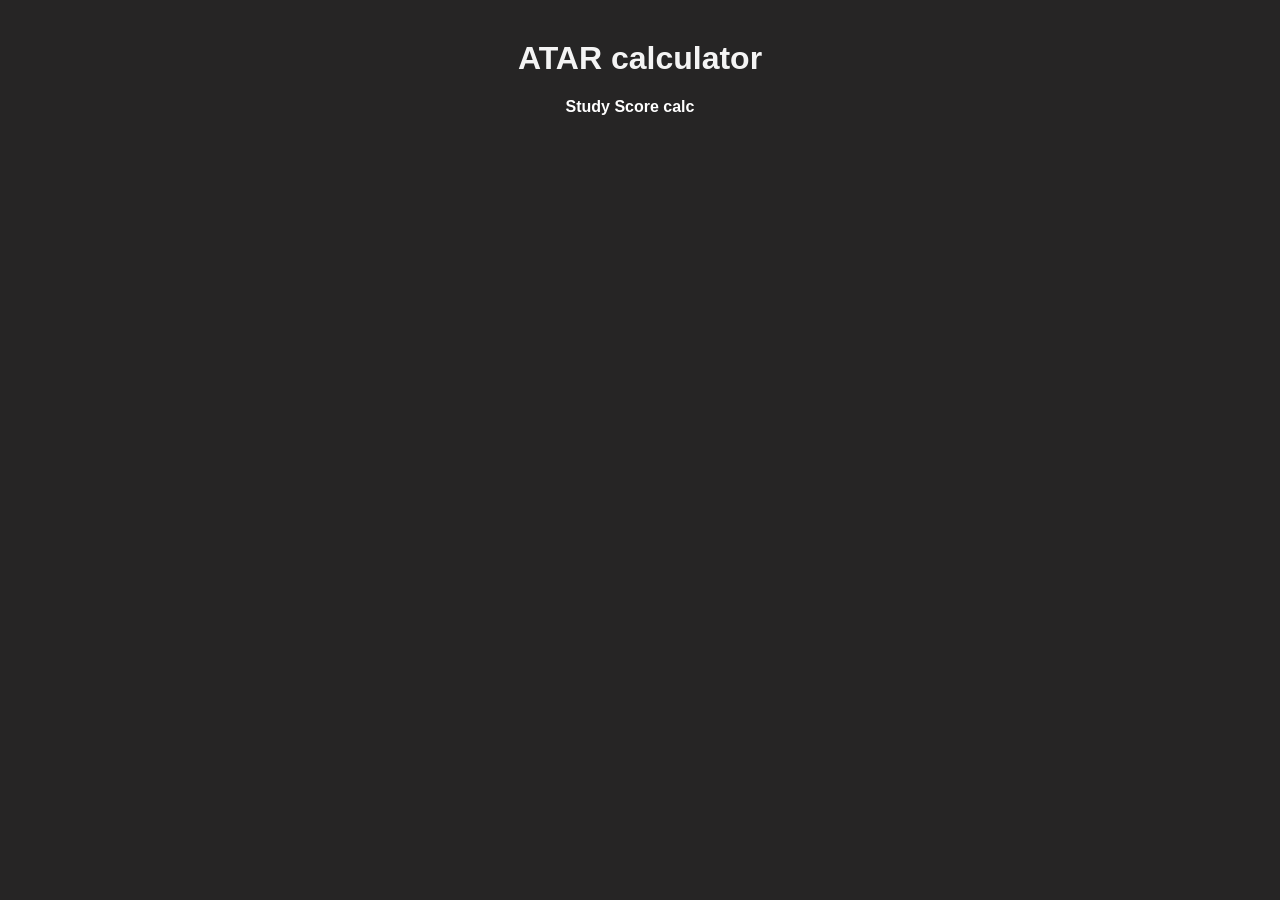
<file: index.html>
<!DOCTYPE html>
<html lang="en">
<head>
  <meta charset="UTF-8">
  <title>ATAR calc</title>
  <meta name="viewport" content="width=device-width, initial-scale=1">
  <link rel="stylesheet" href="style.css?v=1">
</head>
<body>
  <h1>ATAR calculator</h1>
    <style>
    h1 {
      text-align: center;
    }
     nav a {
    text-decoration: none; 
    color: white;          
    margin-right: 20px;    
    font-weight: bold;     
 }
    nav {
    text-align: center;
 }
  nav a:hover {
    color: darkgray;       
 }
  
  </style>
    <nav>
    <a href="sscalc.html">Study Score calc</a> 
  </nav>

</body>
</html>
</file>
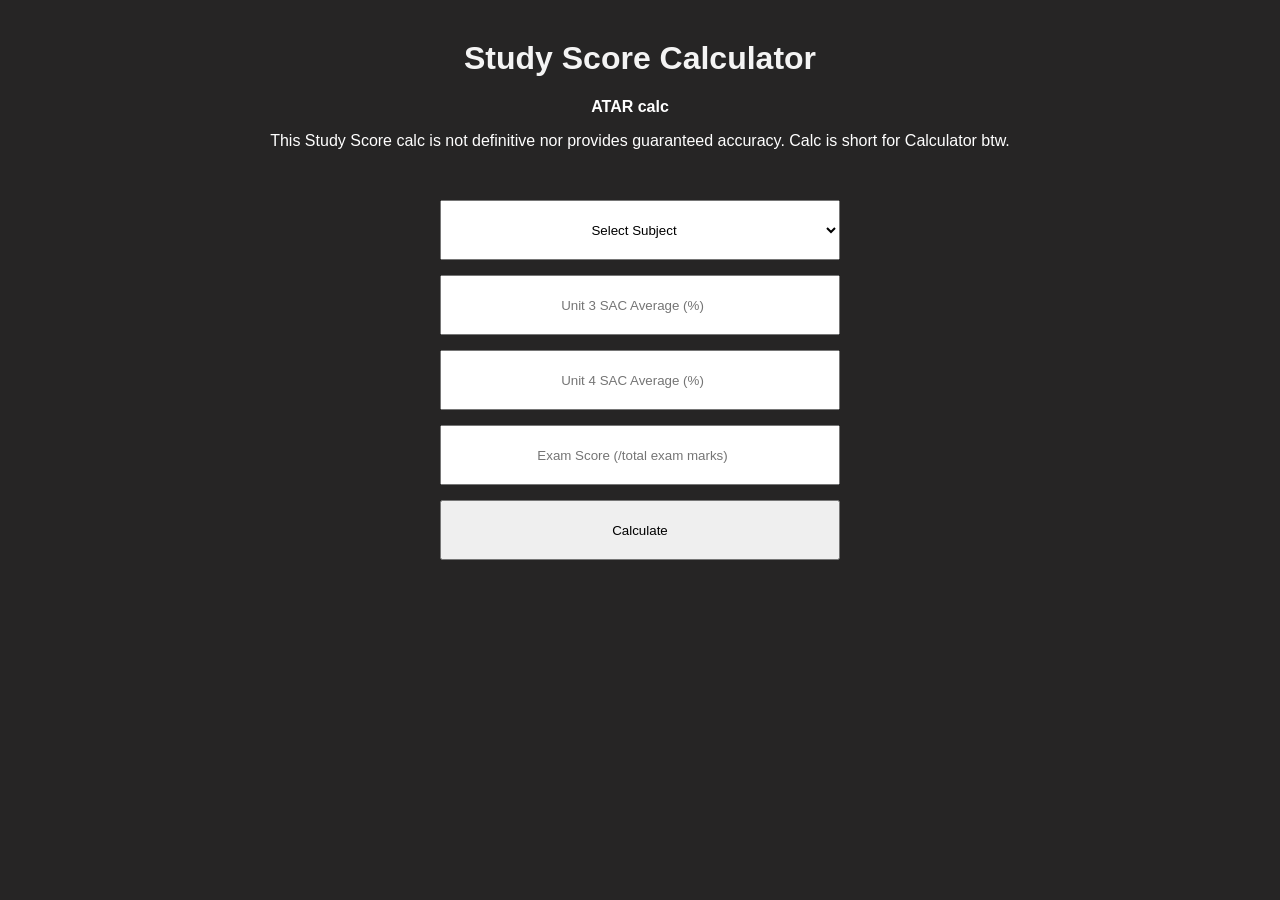
<file: sscalc.html>
<!DOCTYPE html>
<html lang="en">
<head>
  <meta charset="UTF-8">
  <title>Sutdy Score calc</title>
  <meta name="viewport" content="width=device-width, initial-scale=1">
  <link rel="stylesheet" href="style.css?v=1">
</head>
<body>
  <h1>Study Score Calculator</h1>
    <style>
    h1 {
      text-align: center;
    }
     nav a {
    text-decoration: none; 
    color: white;          
    margin-right: 20px;    
    font-weight: bold;     
  }
    nav { 
       text-align: center;
    }

  nav a:hover {
    color: darkgray;       
  }
  label { 
  text-decoration: none; 
  color: white;   
  text-align: center;
  }
  select {
  text-decoration: none; 
  text-align: center;
  }
      
 h3 { 
 text-decoration: none; 
  color: white;   
  text-align: center;
 }
 h4 { 
 text-decoration: none; 
  color: white;   
  text-align: center;
 }
  select:hover {
    backgroun-color: darkgray;  
  }
    p {
  text-decoration: none; 
  color: white;   
  text-align: center; 
    }
  </style>
    <nav>
    <a href="index.html">ATAR calc</a> 
  </nav>
  <p>
    This Study Score calc is not definitive nor provides guaranteed accuracy. Calc is short for Calculator btw.
  </p>
<div class="container">
  <select id="subject" onchange="updateValues()">
    <option value="stoopid">Select Subject</option>
    <option value="english">English</option>
    <option value="biology">Biology</option>
 
  </select>
  <input type="number" id="z" placeholder="Unit 3 SAC Average (%)">
  <input type="number" id="y" placeholder="Unit 4 SAC Average (%)">
  <input type="number" id="x" placeholder="Exam Score (/total exam marks)">

  <button onclick="calculate()">Calculate</button>
</div>

<h3 id="result"></h3>
  <script src="script.js"></script>
</body>
</html>
</file>
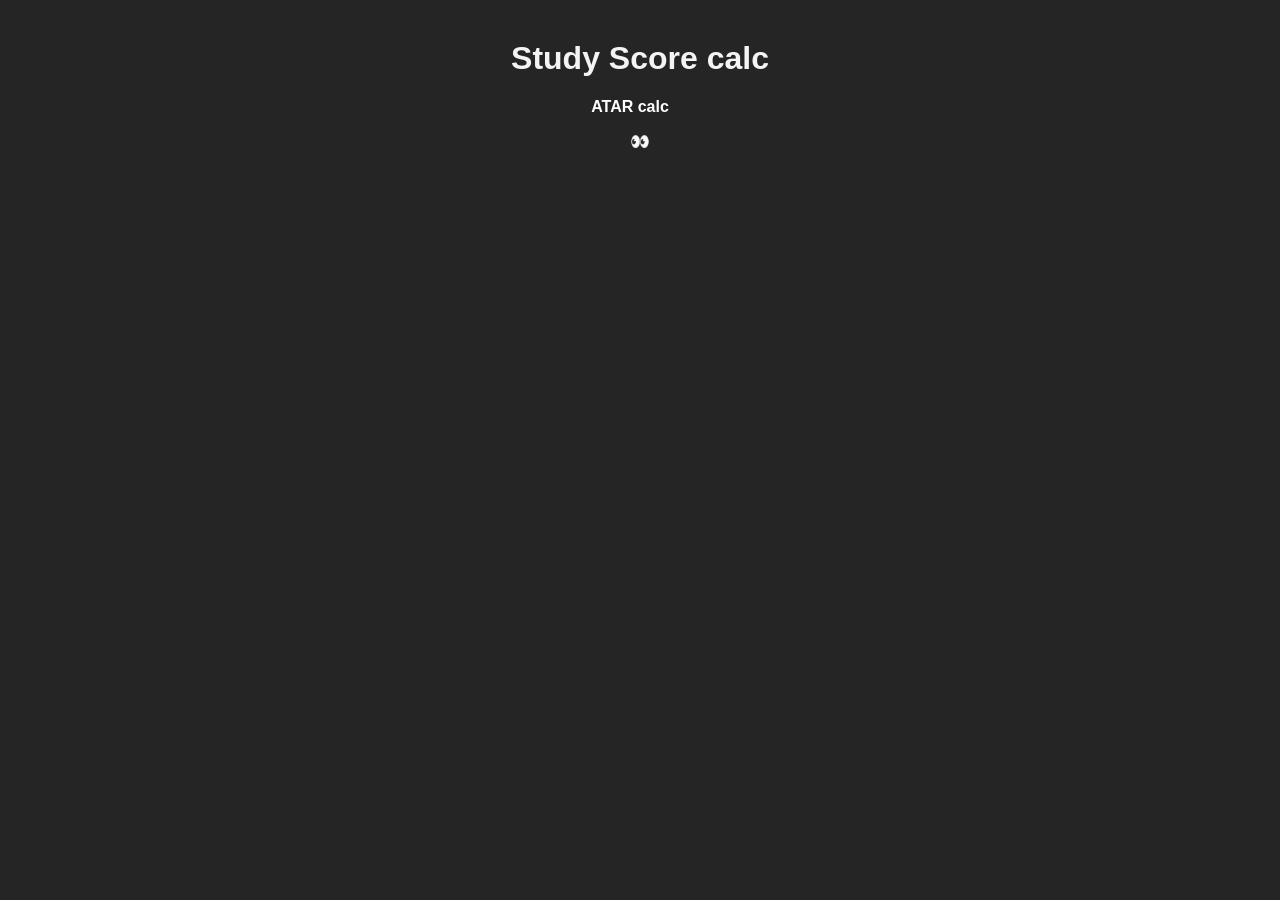
<file: sumnot.html>
<!DOCTYPE html>
<html lang="en">
<head>
  <meta charset="UTF-8">
  <title>Sutdy score calcu</title>
  <meta name="viewport" content="width=device-width, initial-scale=1">
  <link rel="stylesheet" href="style.css?v=1">
</head>
<body>
  <h1>Study Score calc</h1>
    <style>
    h1 {
      text-align: center;
    }
     nav a {
    text-decoration: none; 
    color: white;          
    margin-right: 20px;    
    font-weight: bold;     
  }
    nav { 
       text-align: center;
    }

  nav a:hover {
    color: darkgray;       
  }
p { 
  text-align: center;
}
  </style>
    <nav>
    <a href="index.html">ATAR calc</a> 
  </nav>
  <p>👀</p>
</body>
</html>
</file>
<file: style.css>
body {
  font-family: Arial, sans-serif;
  margin: 40px;
  background-color: #262525;
}

h1 {
  color: #f4f4f4;
}

p {
  color: #f4f4f4;
}
.container {
  display: flex;
  flex-direction: column;   
  align-items: center;      
  justify-content: center;  
  margin-top: 50px;
  gap: 15px;                
}

select, input, button {
  height: 60px;
  width: 400px;  
  box-sizing: border-box;
  padding: 8px;
  text-align: center;
}
</file>
